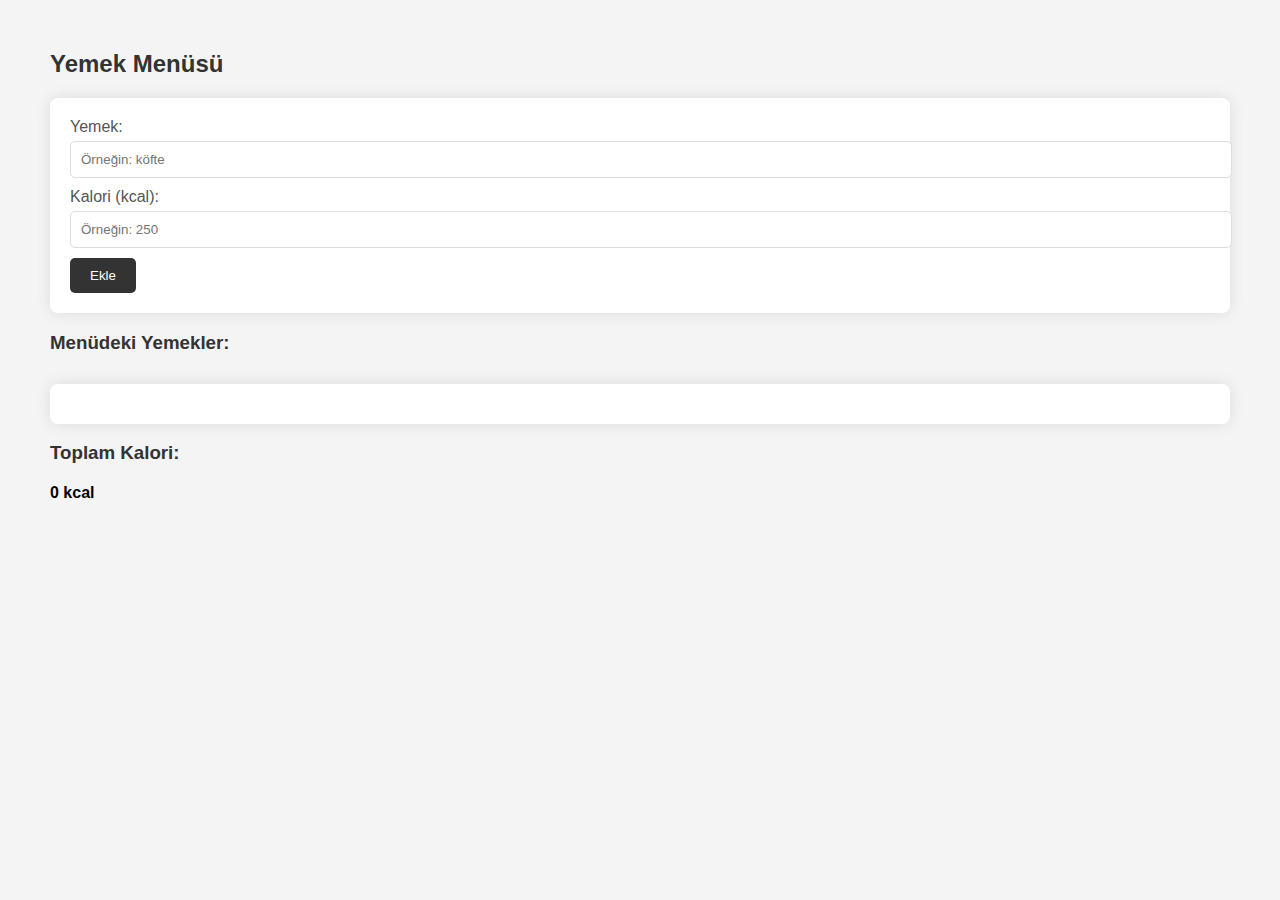
<file: foodSimulation.html>
<!DOCTYPE html>
<html lang="en">
<head>
    <meta charset="UTF-8">
    <meta name="viewport" content="width=device-width, initial-scale=1.0">
    <title>Yemek Menüsü</title>
    <style>
        body {
            font-family: 'Segoe UI', Tahoma, Geneva, Verdana, sans-serif;
            margin: 50px;
            background-color: #f4f4f4;
        }

        h2, h3 {
            color: #333;
        }

        #menuForm {
            background-color: #fff;
            padding: 20px;
            border-radius: 8px;
            box-shadow: 0px 0px 15px rgba(0, 0, 0, 0.1);
        }

        #menuForm div {
            margin-bottom: 10px;
        }

        label {
            display: block;
            margin-bottom: 5px;
            color: #555;
        }

        input[type="text"], input[type="number"] {
            width: 100%;
            padding: 10px;
            border: 1px solid #ddd;
            border-radius: 5px;
        }

        input[type="submit"] {
            background-color: #333;
            color: #fff;
            border: none;
            padding: 10px 20px;
            border-radius: 5px;
            cursor: pointer;
            transition: background-color 0.3s;
        }

        input[type="submit"]:hover {
            background-color: #555;
        }

        #menuList {
            margin-top: 30px;
            background-color: #fff;
            padding: 20px;
            border-radius: 8px;
            box-shadow: 0px 0px 15px rgba(0, 0, 0, 0.1);
        }

        #menuList li {
            border-bottom: 1px solid #eee;
            padding: 8px 0;
        }

        #menuList li:last-child {
            border-bottom: none;
        }

        #totalKalori {
            margin-top: 20px;
            font-weight: bold;
        }

    </style>
</head>
<body>

<h2>Yemek Menüsü</h2>

<form id="menuForm">
    <div>
        <label for="yemek">Yemek:</label>
        <input type="text" id="yemek" name="yemek" placeholder="Örneğin: köfte">
    </div>
    <div>
        <label for="kalori">Kalori (kcal):</label>
        <input type="number" id="kalori" name="kalori" placeholder="Örneğin: 250">
    </div>
    <input type="submit" value="Ekle">
</form>

<h3>Menüdeki Yemekler:</h3>
<ul id="menuList"></ul>

<h3>Toplam Kalori:</h3>
<p id="totalKalori">0 kcal</p>

<script>
    const form = document.getElementById("menuForm");
    const menuList = document.getElementById("menuList");
    const totalKaloriElement = document.getElementById("totalKalori");
    let totalKalori = 0;

    form.addEventListener("submit", function(event) {
        event.preventDefault();

        const yemek = event.target.yemek.value;
        const kalori = Number(event.target.kalori.value);

        const listItem = document.createElement("li");
        listItem.textContent = `${yemek} - ${kalori} kcal`;
        menuList.appendChild(listItem);

        totalKalori += kalori;
        totalKaloriElement.textContent = `${totalKalori} kcal`;

        form.reset();
    });
</script>

</body>
</html>
</file>
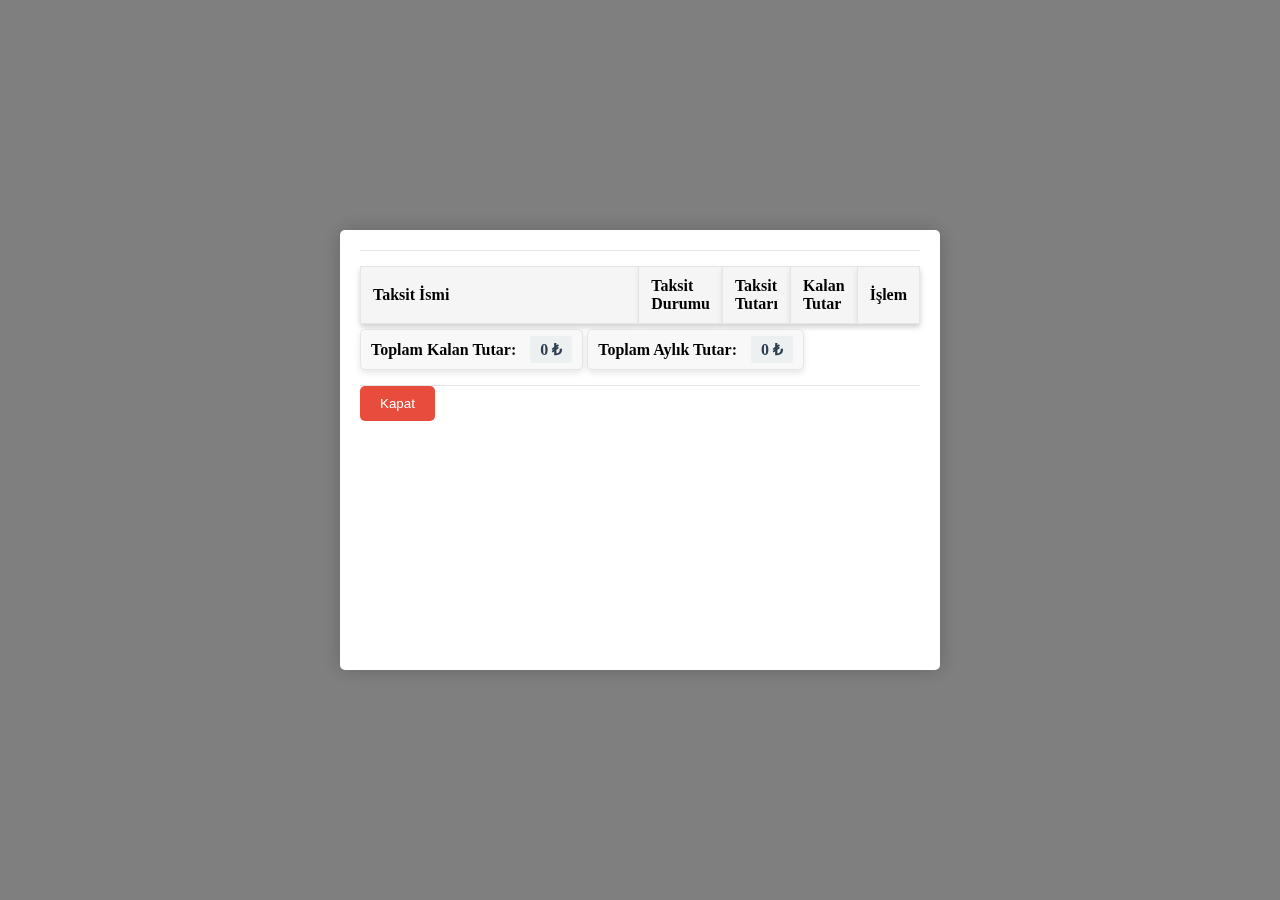
<file: installmentsPrototype.html>
<!DOCTYPE html>
<html lang="en">

<head>
    <meta charset="UTF-8">
    <meta name="viewport" content="width=device-width, initial-scale=1.0">
    <title>Taksitler Modal</title>
    <style>
        /* General styles */


        .modal {
            display: flex;
            align-items: center;
            justify-content: center;
            position: fixed;
            top: 0;
            left: 0;
            width: 100%;
            height: 100%;
            background-color: rgba(0, 0, 0, 0.5);
            overflow-x: auto;
        }

        .modal-dialog {
            width: 80%;
            max-width: 600px;
        }

        .modal-content {
            background-color: #fff;
            padding: 20px;
            border-radius: 5px;
            box-shadow: 0px 0px 20px rgba(0, 0, 0, 0.2);
            overflow-x: auto;
            overflow-y: auto;
            height: 400px;
        }

        .modal-header {
            border-bottom: 1px solid #e5e5e5;
            margin-bottom: 15px;
        }

        .modal-title {
            margin: 0;
            color: #333;
        }

        .modal-footer {
            border-top: 1px solid #e5e5e5;
            margin-top: 15px;
        }

        .btn {
            padding: 10px 20px;
            border: none;
            border-radius: 5px;
            cursor: pointer;
            transition: background-color 0.3s;
        }

        .btn-close {
            background-color: #e74c3c;
            color: white;
        }

        .btn-close:hover {
            background-color: #c0392b;
        }

        table {
            width: 100%;
            border-collapse: collapse;
        }

        table,
        th,
        td {
            border: 1px solid #e5e5e5;
            box-shadow: 0 3px 6px rgba(0, 0, 0, 0.1);
        }

        th,
        td {
            padding: 10px 12px;
            text-align: left;
            width: 100%;
            box-shadow: 0 3px 6px rgba(0, 0, 0, 0.1);
        }

        th {
            background-color: #f5f5f5;
        }

        tbody tr:hover {
            background-color: hsla(0, 0%, 91%, 0.673);
        }

        /* İlerleme çubuğu stili */
        .progress-bar-container {
            width: 100%;
            height: 20px;
            /* İlerleme çubuğunun yüksekliği */
            background-color: #5e6468;
            /* Mavi: Arka plan */
            border-radius: 5px;
            overflow: hidden;
            position: relative;
        }

        .progress-fill {
            height: 100%;
            background-color: #0093f5;
            /* Yeşil: Ödenmiş miktar */
            transition: width 0.3s ease;
            /* Düzgün geçiş için */
        }

        .progress-bar-label {
            font-size: 0.8em;
            text-align: center;
            line-height: 20px;
            color: #fff;
            position: absolute;
            top: 50%;
            left: 50%;
            transform: translate(-50%, -50%);
            width: 100%;
        }

        .payment-button {
            background: linear-gradient(90deg, #34e89e 0%, #0f3443 100%);
            color: white;
            border-radius: 4px;
            border: none;
            padding: 8px 16px;
            font-size: 0.9em;
            cursor: pointer;
            box-shadow: 2px 2px 10px rgba(0, 0, 0, 0.1);
            transition: background-color 0.3s, transform 0.3s;
        }

        .payment-button:hover {
            background: linear-gradient(90deg, #2dd084 0%, #0c2d39 100%);
            transform: scale(1.05);
        }

        .payment-button:disabled {
            background: #bbb;
            cursor: not-allowed;
            box-shadow: none;
            transform: none;
        }

        .total-amount-container {
            padding: 10px;
            border: 1px solid #e5e5e5;
            border-radius: 5px;
            background-color: #f8f8f8;
            display: inline-block;
            box-shadow: 0 3px 6px rgba(0, 0, 0, 0.1);
            margin-top: 5px;
        }

        .amount {
            color: #2c3e50;
            /* Koyu mavi ton */
            font-weight: 600;
            margin-left: 10px;
            padding: 5px 10px;
            background-color: #ecf0f1;
            /* Açık gri ton */
            border-radius: 3px;
        }
    </style>
</head>

<body>
    <div class="modal creditCardInstallmentModal" id="creditCardInstallmentModal" tabindex="-1" role="dialog"
        aria-labelledby="myModalLabel">
        <div class="modal-dialog modal-dialog-centered" role="document">
            <div class="modal-content">
                <div class="modal-header">
                </div>

                <div class="modal-body">
                    <div class="container mt-5">
                        <table class="table table-striped">
                            <thead>
                                <tr>
                                    <th>Taksit İsmi</th>
                                    <th>Taksit Durumu</th>
                                    <th>Taksit Tutarı</th>
                                    <th>Kalan Tutar</th>
                                    <th>İşlem</th>
                                </tr>
                            </thead>
                            <tbody id="taksitler">
                            </tbody>
                        </table>
                        <div class="mt-3 total-amount-container">
                            <strong>Toplam Kalan Tutar:</strong> <span id="toplamKalan" class="amount">0 ₺</span>
                        </div>
                        <div class="mt-3 total-amount-container">
                            <strong>Toplam Aylık Tutar:</strong> <span id="toplamAylık" class="amount">0 ₺</span>
                        </div>
                    </div>
                </div>

                <div class="modal-footer">
                    <button type="button" class="btn btn-close" data-dismiss="modal">Kapat</button>
                </div>
            </div>
        </div>
    </div>
    <!-- Önceki HTML kodunuzun sonuna ekleyin -->

    <script>
        function renderInstallmentsTable(installmentData) {
            const tbody = document.getElementById('taksitler');
            const monthsInTurkish = [
                "Ocak", "Şubat", "Mart", "Nisan", "Mayıs", "Haziran",
                "Temmuz", "Ağustos", "Eylül", "Ekim", "Kasım", "Aralık"
            ];

            // Toplam kalan tutar hesabı için değişken
            let totalRemaining = 0;
            function formatCurrency(value) {
                return new Intl.NumberFormat('tr-TR', {
                    style: 'decimal',
                    minimumFractionDigits: 2,
                    maximumFractionDigits: 2
                }).format(value);
            }
            let rowColorCounter = 0;
            let totalMontlyInstallmentAmount = 0;
            // JSON verisini dolaşıp tabloya ekliyoruz
            for (let key in installmentData) {

                const data = installmentData[key];
                const remainingAmount = (data.totalMonths - data.currentMonth) * data.installmentAmount;
                totalRemaining += remainingAmount;
                totalMontlyInstallmentAmount += data.installmentAmount;

                // Yeni satır oluşturma
                const row = tbody.insertRow();
                row.style.backgroundColor = rowColorCounter % 2 == 0 ? "#dedcdc" : "white";
                rowColorCounter++;
                row.style.fontSize = "smaller";

                // Sütunlar
                row.insertCell(0).innerText = data.item;

                // İlerleme çubuğunu ekleme
                const progressCell = row.insertCell(1);
                const progressContainer = document.createElement('div');
                progressContainer.classList.add('progress-bar-container');

                const progressBarFill = document.createElement('div');
                progressBarFill.classList.add('progress-fill');

                const progressLabel = document.createElement('span');
                progressLabel.classList.add('progress-bar-label');
                progressLabel.style.fontWeight = "bolder";
                progressLabel.innerText = `${data.currentMonth} / ${data.totalMonths}`;

                const progressPercentage = (data.currentMonth / data.totalMonths) * 100;
                progressBarFill.style.width = `${progressPercentage}%`;

                progressContainer.appendChild(progressBarFill);
                progressContainer.appendChild(progressLabel);
                progressCell.appendChild(progressContainer);

                row.insertCell(2).innerText = `${formatCurrency(data.installmentAmount.toFixed(2))}₺`;
                row.insertCell(3).innerText = `${formatCurrency(remainingAmount.toFixed(2))}₺`;


                // Ödeme butonunu oluşturma
                const currentYear = new Date().getFullYear();
                const currentMonthIndex = new Date().getMonth(); // Ay 0'dan başladığı için ekstra +1'e gerek yok

                // Ödeme butonunu oluşturma
                const paymentButton = document.createElement('button');
                paymentButton.classList.add('payment-button');
                paymentButton.innerText = `Ödendi olarak İşaretle`;
                paymentButton.dataset.key = key; // Tıklama olayında hangi taksitin güncellendiğini belirlemek için

                if (data.lastPaidMonth >= currentMonthIndex + 1) { // Ay 0'dan başladığı için +1 eklememiz gerekiyor
                    paymentButton.disabled = true;
                    paymentButton.innerText = `${monthsInTurkish[currentMonthIndex]}-${currentYear} Ödendi`;
                }

                paymentButton.addEventListener('click', function () {
                    const itemKey = this.dataset.key;
                    installmentData[itemKey].lastPaidMonth++;
                    installmentData[itemKey].currentMonth++;

                    this.innerText = `${monthsInTurkish[currentMonthIndex]}-${currentYear} Ödendi`;
                    this.disabled = true;
                    tbody.innerHTML = '';
                    renderTable(installmentData);

                });
                const paymentCell = row.insertCell(4);
                paymentCell.appendChild(paymentButton);
            }

            // Toplam kalan tutarı güncelleme
            document.getElementById('toplamKalan').innerText = `${formatCurrency(totalRemaining.toFixed(2))} ₺`;
            // Toplam aylık tutarı güncelleme
            document.getElementById('toplamAylık').innerText = `${formatCurrency(totalMontlyInstallmentAmount.toFixed(2))} ₺`;
        }
        document.addEventListener("DOMContentLoaded", function () {
            const installmentData = {
                "-NercnBhZYVIaVVrm-OY": {
                    "currentMonth": 5,
                    "installmentAmount": 5020.33,
                    "item": "Seher EnPara İhtiyaç Kredisi",
                    "lastPaidMonth": 9,
                    "totalMonths": 12
                },
                "-NerejI1E9-3oPnLkcK4": {
                    "currentMonth": 12,
                    "installmentAmount": 4040.79,
                    "item": "murat en para",
                    "lastPaidMonth": 8,
                    "totalMonths": 18
                },
                "-Nf3dlNkdtJZa4IMxZFC": {
                    "currentMonth": 5,
                    "installmentAmount": 1494.5,
                    "item": "Vivense Beyaz Koltuk",
                    "lastPaidMonth": 9,
                    "totalMonths": 9
                },
                "-Nf3e-E40_UFGXaDzTRv": {
                    "currentMonth": 7,
                    "installmentAmount": 566.95,
                    "item": "Vivense Sarı Koltuk",
                    "lastPaidMonth": 9,
                    "totalMonths": 9
                },
                "-Nf3e8mBqIAOSDB-SdNx": {
                    "currentMonth": 5,
                    "installmentAmount": 354.3,
                    "item": "Evkur Orta Sehpa",
                    "lastPaidMonth": 10,
                    "totalMonths": 9
                },
                "-Nf3eKkK3AUjge7ulFjM": {
                    "currentMonth": 1,
                    "installmentAmount": 128.71,
                    "item": "Trendyol Katlanır Yemek Masası",
                    "lastPaidMonth": 10,
                    "totalMonths": 9
                },
                "-Nf3eV2dOJDDK0vblFoK": {
                    "currentMonth": 1,
                    "installmentAmount": 245.33,
                    "item": "Trendyol Sandalye ve Minder",
                    "lastPaidMonth": 10,
                    "totalMonths": 9
                },
                "-Nf3ehO97dqF2cDRUNSQ": {
                    "currentMonth": 1,
                    "installmentAmount": 949.7,
                    "item": "Vivense Kiler Dolap",
                    "lastPaidMonth": 10,
                    "totalMonths": 3
                },
                "-Nf3expL7u1KmbegPYeT": {
                    "currentMonth": 1,
                    "installmentAmount": 86.6,
                    "item": "Trendyol Başlık ve 3lü Sehpa",
                    "lastPaidMonth": 10,
                    "totalMonths": 9
                },
                "-NgAEZLLvKm0YRdWe__d": {
                    "currentMonth": 32,
                    "installmentAmount": 500,
                    "item": "Ziraat Murat",
                    "lastPaidMonth": 10,
                    "totalMonths": 48
                },
                "-NgAEgSucHTp_6IUIOA6": {
                    "currentMonth": 12,
                    "installmentAmount": 425,
                    "item": "Ziraat Seher",
                    "lastPaidMonth": 10,
                    "totalMonths": 48
                }
            };
            renderTable(installmentData);
        });
    </script>

</body>

</html>
</file>
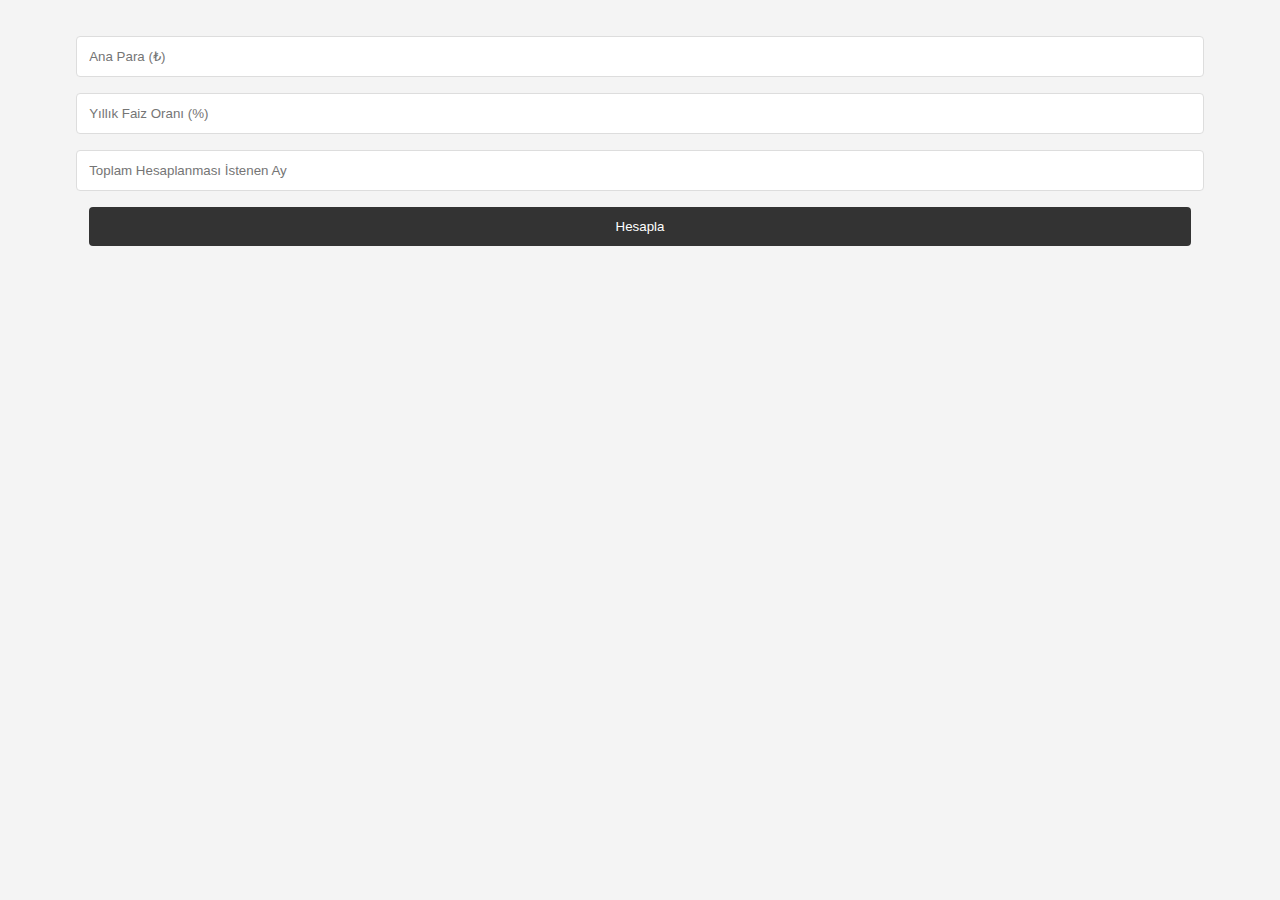
<file: interestSimulationPrototype.html>
<!DOCTYPE html>
<html lang="tr">

<head>
    <meta charset="UTF-8">
    <meta name="viewport" content="width=device-width, initial-scale=1.0">
    <title>Mevduat Hesaplama</title>
    <style>
        body {
            font-family: 'Arial', sans-serif;
            padding: 20px;
            background-color: #f4f4f4;
        }

        div {
            display: flex;
            flex-direction: column;
            align-items: center;
        }

        input, button {
            padding: 12px;
            margin: 8px 0;
            width: 90%;
            border: 1px solid #ddd;
            border-radius: 4px;
            background-color: #fff;
        }

        button {
            background-color: #333;
            color: #fff;
            border: none;
        }

        table {
            width: 100%;
            border-collapse: collapse;
            overflow-x: auto;
            display: block;
        }

        th, td {
            border: 1px solid #ddd;
            padding: 8px;
            white-space: nowrap;
        }

        th {
            background-color: #f2f2f2;
        }

        td.negative {
            color: red;
        }

        td.positive {
            font-weight: bold;
            color: green;
        }

        @media only screen and (max-width: 600px) {
            body {
                padding: 10px;
            }

            input, button {
                font-size: 14px;
            }

            th, td {
                padding: 5px;
                font-size: 12px;
            }
        }
    </style>
</head>

<body>

    <div>
        <input type="number" id="anaPara" placeholder="Ana Para (₺)">
        <input type="number" id="faizOrani" placeholder="Yıllık Faiz Oranı (%)">
        <input type="number" id="toplamAy" placeholder="Toplam Hesaplanması İstenen Ay">
        <button onclick="hesapla()">Hesapla</button>
    </div>

    <table id="sonucTablosu"></table>

    <script>
        function formatCurrency(value) {
				return new Intl.NumberFormat('tr-TR', {
					style: 'decimal',
					minimumFractionDigits: 2,
					maximumFractionDigits: 2
				}).format(value);
			}
        function hesapla() {
            const anaPara = parseFloat(document.getElementById('anaPara').value);
            const faizOrani = parseFloat(document.getElementById('faizOrani').value) / 100;
            const toplamAy = parseInt(document.getElementById('toplamAy').value);
            const stopajOrani = 0.20;

            let tablo = '<thead><tr><th>Ay</th><th>Net Ana Para (₺)</th><th>Brüt Faiz Tutarı (₺)</th><th>Stopaj (₺)</th><th>Net Faiz Getirisi (₺)</th></tr></thead><tbody>';
            let mevcutAnaPara = anaPara;

            for (let i = 1; i <= toplamAy; i++) {
                const brutFaizTutari = (mevcutAnaPara * faizOrani) / 12;
                const stopajTutari = brutFaizTutari * stopajOrani;
                const netFaiz = brutFaizTutari - stopajTutari;

                mevcutAnaPara += netFaiz;

                tablo += `<tr>
                    <td>${i}. Ay</td>
                    <td>${formatCurrency(mevcutAnaPara.toFixed(2))} ₺</td>
                    <td>${formatCurrency(brutFaizTutari.toFixed(2))} ₺</td>
                    <td class="negative">-${formatCurrency(stopajTutari.toFixed(2))} ₺</td>
                    <td class="positive">${formatCurrency(netFaiz.toFixed(2))} ₺</td>
                  </tr>`;
            }

            tablo += '</tbody>';
            document.getElementById('sonucTablosu').innerHTML = tablo;
        }

    </script>
</body>

</html>
</file>
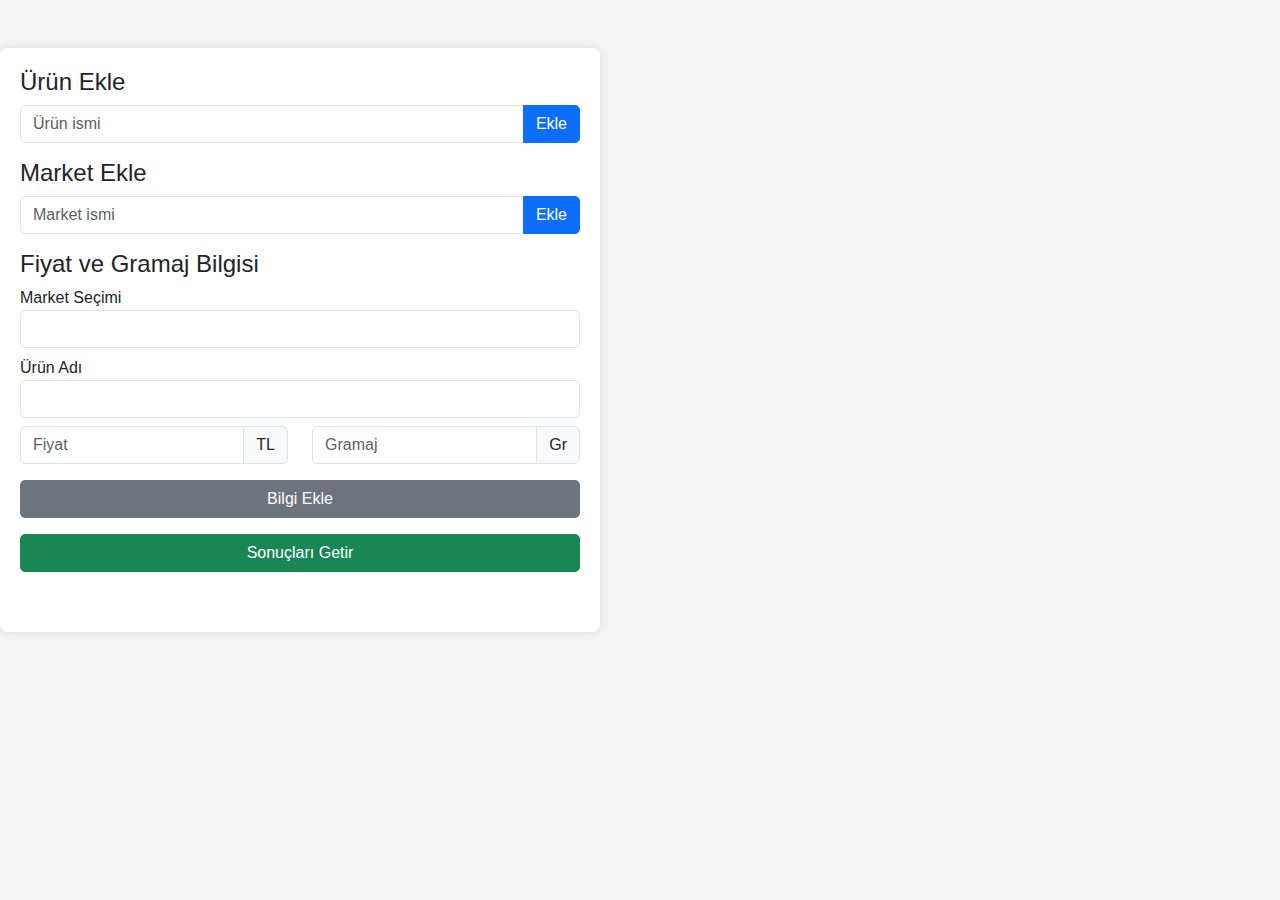
<file: shoppingSimulationPrototype.html>
<!DOCTYPE html>
<html lang="tr">

<head>
    <meta charset="UTF-8">
    <meta name="viewport" content="width=device-width, initial-scale=1.0">
    <title>Alışveriş Karşılaştırma</title>
    <link href="https://cdn.jsdelivr.net/npm/bootstrap@5.2.2/dist/css/bootstrap.min.css" rel="stylesheet">
    <link rel="stylesheet" href="styles.css">
</head>
<style>
    .comparison-container {
        max-width: 600px;
        background-color: #ffffff;
        padding: 20px;
        box-shadow: 0px 0px 10px rgba(0, 0, 0, 0.1);
        border-radius: 8px;
    }

    .comparison-heading {
        border-bottom: 2px solid #f0f0f0;
        padding-bottom: 10px;
        margin-bottom: 20px;
    }

    .comparison-container button,
    .comparison-container .form-control {
        border-radius: 5px;
    }

    .comparison-container #comparisonResults h5 {
        cursor: pointer;
    }

    .comparison-container #comparisonResults {
        max-height: 400px;
        overflow-y: auto;
    }

    .comparison-container .card-header h5:hover {
        text-decoration: underline;
    }

    .comparison-container .card {
        border-radius: 8px;
        box-shadow: 0px 2px 8px rgba(0, 0, 0, 0.1);
    }
</style>

<body>
    <div class="comparison-container my-5">

        <!-- Ürün Ekleme -->
        <h4>Ürün Ekle</h4>
        <div class="input-group mb-3">
            <input type="text" id="productInput" class="form-control" placeholder="Ürün ismi">
            <button onclick="addProduct()" class="btn btn-primary">Ekle</button>
        </div>

        <!-- Market Ekleme -->
        <h4>Market Ekle</h4>
        <div class="input-group mb-3">
            <input type="text" id="marketInput" class="form-control" placeholder="Market ismi">
            <button onclick="addMarket()" class="btn btn-primary">Ekle</button>
        </div>

        <h4>Fiyat ve Gramaj Bilgisi</h4>
        <!-- Fiyat ve Gramaj Bilgisi -->
        <div class="mb-3">
            <label>Market Seçimi</label>
            <select id="marketDropdown" class="form-control mb-2">
            </select>
            <label>Ürün Adı</label>
            <select id="productDropdown" class="form-control mb-2">
            </select>

            <div class="row">

                <!-- Fiyat Bilgisi -->
                <div class="col-md-6 mb-3">
                    <div class="input-group">
                        <input type="number" id="priceInput" class="form-control" placeholder="Fiyat">
                        <span class="input-group-text">TL</span>
                    </div>
                </div>

                <!-- Gramaj Bilgisi -->
                <div class="col-md-6 mb-3">
                    <div class="input-group">
                        <input type="number" id="gramInput" class="form-control" placeholder="Gramaj">
                        <span class="input-group-text">Gr</span>
                    </div>
                </div>

            </div>

            <button onclick="addPriceAndGram()" class="btn btn-secondary w-100">Bilgi Ekle</button>
        </div>

        <!-- Sonuçları Getir Butonu -->
        <button onclick="compareProducts()" class="btn btn-success w-100 mb-3">Sonuçları Getir</button>

        <!-- Karşılaştırma Sonuçları -->
        <!-- Karşılaştırma Sonuçları -->
        <div id="comparisonResults" class="mt-4">
            <!-- Sonuçlar burada listelenecek -->
        </div>


    </div>

    <script src="script.js"></script>
</body>

</html>
</file>
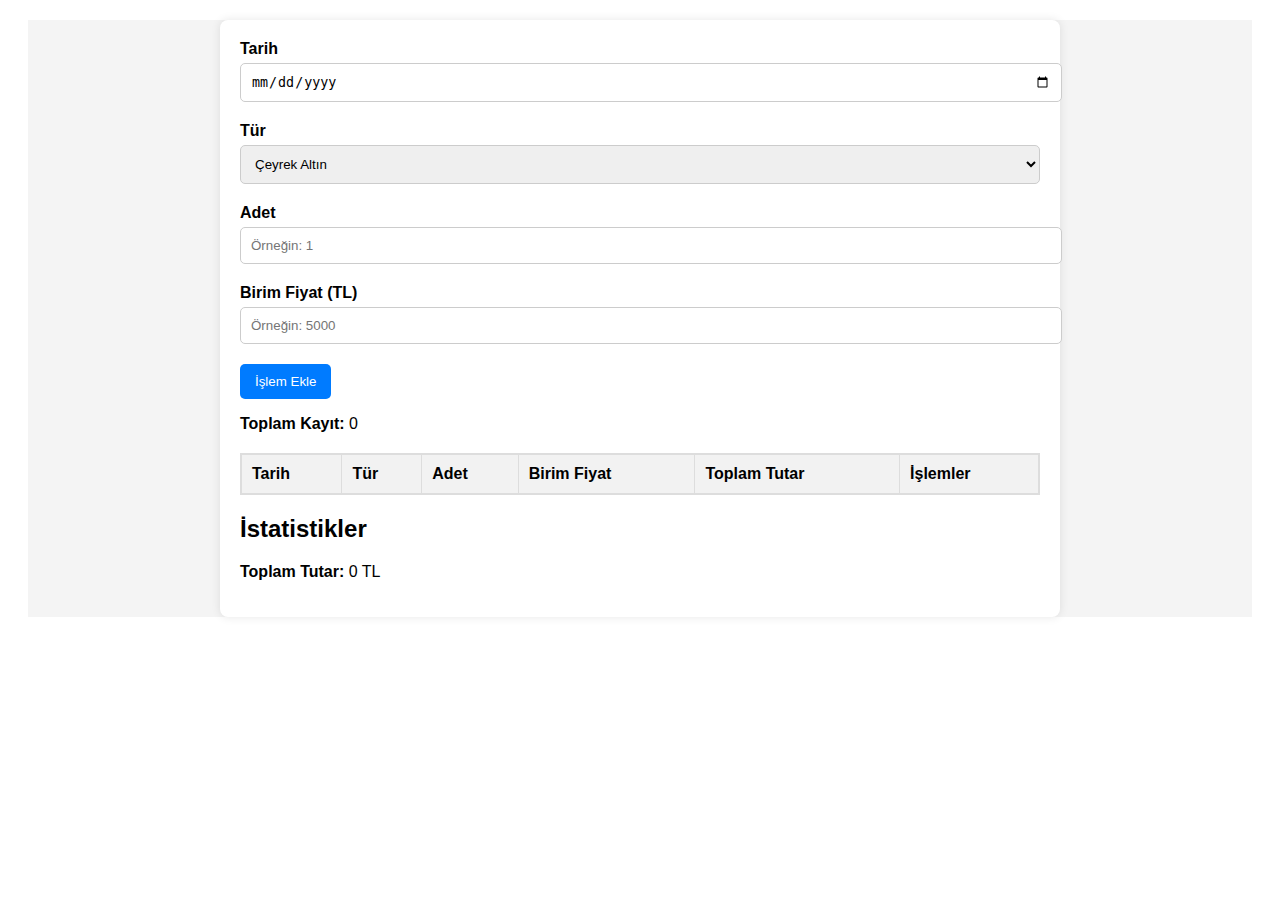
<file: test.html>
<!DOCTYPE html>
<html lang="tr">

<head>
     <meta charset="UTF-8">
     <meta name="viewport" content="width=device-width, initial-scale=1.0">
     <title>Altın ve Döviz İstatistikleri</title>
     <style>
          #uniqueContainer {
               font-family: Arial, sans-serif;
               margin: 20px;
               padding: 0;
               background-color: #f4f4f4;
          }

          #uniqueContainer h1 {
               text-align: center;
          }

          #uniqueContainer .container {
               max-width: 800px;
               margin: 0 auto;
               padding: 20px;
               background-color: #fff;
               border-radius: 8px;
               box-shadow: 0 0 10px rgba(0, 0, 0, 0.1);
          }

          #uniqueContainer .form-group {
               margin-bottom: 20px;
          }

          #uniqueContainer label {
               display: block;
               margin-bottom: 5px;
               font-weight: bold;
          }

          #uniqueContainer select,
          #uniqueContainer input[type="number"],
          #uniqueContainer input[type="date"] {
               width: 100%;
               padding: 10px;
               border: 1px solid #ccc;
               border-radius: 5px;
          }

          #uniqueContainer button {
               padding: 10px 15px;
               background-color: #007bff;
               color: white;
               border: none;
               border-radius: 5px;
               cursor: pointer;
          }

          #uniqueContainer button:hover {
               background-color: #0056b3;
          }

          /* Tablonun genişlik ayarı ve yatay kaydırma */
          #uniqueContainer .table-container {
               max-height: 300px;
               overflow-y: auto;
               margin-top: 20px;
               border: 1px solid #ddd;
          }

          #uniqueContainer table {
               width: 100%;
               border-collapse: collapse;
          }

          #uniqueContainer th,
          #uniqueContainer td {
               border: 1px solid #ddd;
               padding: 10px;
               text-align: left;
               white-space: nowrap;
          }

          #uniqueContainer th {
               background-color: #f2f2f2;
               position: sticky;
               top: 0;
               z-index: 10;
          }

          @media (max-width: 768px) {

               #uniqueContainer th,
               #uniqueContainer td {
                    font-size: 14px;
               }
          }
     </style>
</head>

<body>
     <div id="uniqueContainer">

          <div class="container">
               <div class="form-group">
                    <label for="date">Tarih</label>
                    <input type="date" id="uniqueDate">
               </div>
               <div class="form-group">
                    <label for="item">Tür</label>
                    <select id="uniqueItem">
                         <option value="Çeyrek Altın">Çeyrek Altın</option>
                         <option value="Yarım Altın">Yarım Altın</option>
                         <option value="Tam Altın">Tam Altın</option>
                         <option value="Cumhuriyet Altını">Cumhuriyet Altını</option>
                         <option value="Gram Altın">Gram Altın</option>
                         <option value="Dolar">Dolar</option>
                         <option value="Euro">Euro</option>
                         <option value="Sterlin">Sterlin</option>
                    </select>
               </div>
               <div class="form-group">
                    <label for="quantity">Adet</label>
                    <input type="number" id="uniqueQuantity" placeholder="Örneğin: 1">
               </div>
               <div class="form-group">
                    <label for="price">Birim Fiyat (TL)</label>
                    <input type="number" id="uniquePrice" placeholder="Örneğin: 5000">
               </div>
               <button onclick="addUniqueTransaction()">İşlem Ekle</button>

               <!-- Toplam kayıt sayısı -->
               <p><strong>Toplam Kayıt:</strong> <span id="uniqueTotalRecords">0</span></p>

               <div class="table-container">
                    <table>
                         <thead>
                              <tr>
                                   <th>Tarih</th>
                                   <th>Tür</th>
                                   <th>Adet</th>
                                   <th>Birim Fiyat</th>
                                   <th>Toplam Tutar</th>
                                   <th>İşlemler</th>
                              </tr>
                         </thead>
                         <tbody id="uniqueTransactionTable">
                         </tbody>
                    </table>
               </div>

               <h2>İstatistikler</h2>
               <p><strong>Toplam Tutar:</strong> <span id="uniqueTotalAmount">0</span> TL</p>
               <div id="uniqueItemStatistics"></div>
          </div>
     </div>

     <script>
          let uniqueTransactions = [];
          let uniqueTotalAmount = 0;
          let uniqueItemSummary = {};

          function addUniqueTransaction() {
               const date = document.getElementById('uniqueDate').value;
               const item = document.getElementById('uniqueItem').value;
               const quantity = parseFloat(document.getElementById('uniqueQuantity').value);
               const price = parseFloat(document.getElementById('uniquePrice').value);

               const total = quantity * price;
               const transaction = { date, item, quantity, price, total };
               uniqueTransactions.push(transaction);

               uniqueTotalAmount += total;

               if (uniqueItemSummary[item]) {
                    uniqueItemSummary[item] += quantity;
               } else {
                    uniqueItemSummary[item] = quantity;
               }

               updateUniqueTable();
               updateUniqueStatistics();
               updateUniqueRecordCount();
          }

          function deleteTransaction(index) {
               const transaction = uniqueTransactions[index];
               uniqueTotalAmount -= transaction.total;

               // Türdeki miktarı düşür
               uniqueItemSummary[transaction.item] -= transaction.quantity;
               if (uniqueItemSummary[transaction.item] === 0) {
                    delete uniqueItemSummary[transaction.item];
               }

               // İlgili kaydı sil
               uniqueTransactions.splice(index, 1);

               updateUniqueTable();
               updateUniqueStatistics();
               updateUniqueRecordCount();
          }

          function updateUniqueTable() {
               const tableBody = document.getElementById('uniqueTransactionTable');
               tableBody.innerHTML = '';

               uniqueTransactions.forEach((transaction, index) => {
                    const row = document.createElement('tr');
                    row.id = "id";
                    row.innerHTML = `
                         <td>${transaction.date}</td>
                         <td>${transaction.item}</td>
                         <td>${transaction.quantity}</td>
                         <td>${transaction.price} TL</td>
                         <td>${transaction.total} TL</td>
                         <td><button onclick="deleteTransaction(${index})">Sil</button></td>
                    `;
                    tableBody.appendChild(row);
               });
          }

          function updateUniqueStatistics() {
               document.getElementById('uniqueTotalAmount').innerText = uniqueTotalAmount.toFixed(2);

               const itemStatsDiv = document.getElementById('uniqueItemStatistics');
               itemStatsDiv.innerHTML = '';

               Object.keys(uniqueItemSummary).forEach(item => {
                    const stat = document.createElement('p');
                    stat.innerHTML = `<strong>${item}:</strong> ${uniqueItemSummary[item]} adet`;
                    itemStatsDiv.appendChild(stat);
               });
          }

          function updateUniqueRecordCount() {
               document.getElementById('uniqueTotalRecords').innerText = uniqueTransactions.length;
          }
     </script>
</body>

</html>
</file>
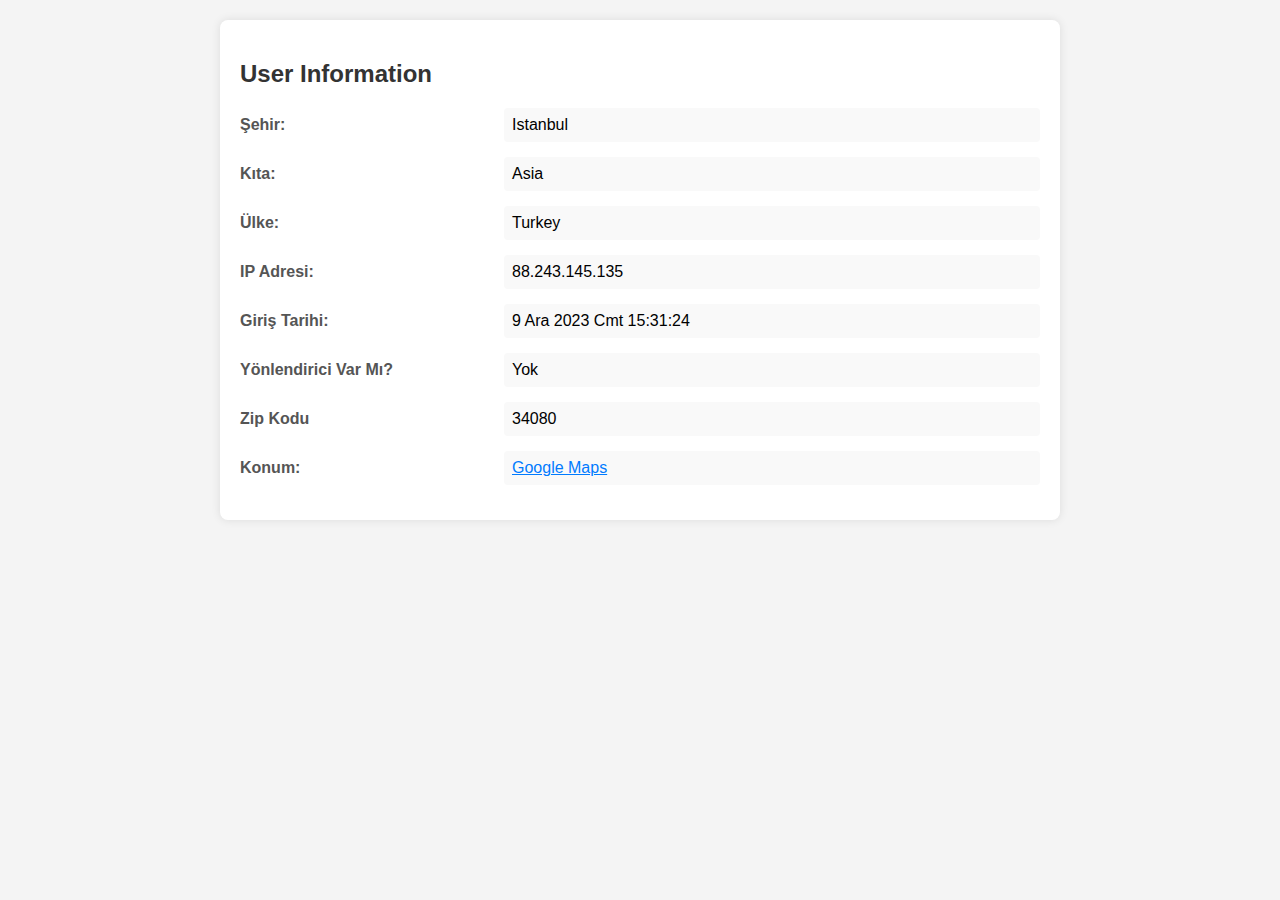
<file: userActivityDetailModal.html>
<!DOCTYPE html>
<html lang="en">

<head>
     <meta charset="UTF-8">
     <meta name="viewport" content="width=device-width, initial-scale=1.0">
     <title>User Information</title>
     <style>
          /* Global Stiller */
          body {
               font-family: 'Segoe UI', Tahoma, Geneva, Verdana, sans-serif;
               margin: 0;
               padding: 0;
               background-color: #f4f4f4;
          }

          .container {
               max-width: 800px;
               margin: 20px auto;
               padding: 20px;
               background-color: #fff;
               border-radius: 8px;
               box-shadow: 0 0 10px rgba(0, 0, 0, 0.1);
          }

          h2 {
               color: #333;
               margin-bottom: 20px;
          }

          .data-item {
               display: flex;
               align-items: center;
               justify-content: space-between;
               margin-bottom: 15px;
          }

          .data-item label {
               flex-basis: 30%;
               font-weight: bold;
               color: #555;
          }

          .data-item span {
               flex-basis: 65%;
               padding: 8px;
               background-color: #f9f9f9;
               border-radius: 4px;
               overflow: hidden;
               text-overflow: ellipsis;
          }

          .map-link {
               color: #007bff;
               text-decoration: underline;
               cursor: pointer;
          }

          .map-link:hover {
               color: #0056b3;
          }
     </style>
</head>

<body>
     <div class="container">
          <h2>User Information</h2>
          <div class="data-item" id="cityItem">
               <label for="city">Şehir:</label>
               <span id="city"></span>
          </div>
          <div class="data-item" id="continentItem">
               <label for="continent">Kıta:</label>
               <span id="continent"></span>
          </div>
          <div class="data-item" id="countryItem">
               <label for="country">Ülke:</label>
               <span id="country"></span>
          </div>
          <div class="data-item" id="ipItem">
               <label for="ip">IP Adresi:</label>
               <span id="ip"></span>
          </div>
          <div class="data-item" id="loginDateItem">
               <label for="loginDate">Giriş Tarihi:</label>
               <span id="loginDate"></span>
          </div>
          <div class="data-item" id="isProxyItem">
               <label for="isProxy">Yönlendirici Var Mı?</label>
               <span id="isProxy"></span>
          </div>
          <div class="data-item" id="isZipCodeItem">
               <label for="zipCode">Zip Kodu</label>
               <span id="zipCode"></span>
          </div>
          <div class="data-item" id="locationItem">
               <label for="location">Konum:</label>
               <span id="location">
                    <a href="#" id="mapLink" class="map-link" target="_blank">Google Maps</a>
               </span>
          </div>
     </div>

     <script>
          const data = {
               "cityName": "Istanbul",
               "continent": "Asia",
               "continentCode": "AS",
               "countryCode": "TR",
               "countryName": "Turkey",
               "ipAddress": "88.243.145.135",
               "ipVersion": 4,
               "isProxy": false,
               "latitude": 41.01384,
               "loginDate": "9 Ara 2023 Cmt 15:31:24",
               "longitude": 28.949659,
               "regionName": "Istanbul",
               "timeZone": "+03:00",
               "zipCode": "34080",
               "id": "-NlDYu0MSK08kIGbRUnx"
          };

          document.getElementById('city').textContent = data.cityName;
          document.getElementById('continent').textContent = data.continent;
          document.getElementById('country').textContent = data.countryName;
          document.getElementById('ip').textContent = data.ipAddress;
          document.getElementById('loginDate').textContent = data.loginDate;
          document.getElementById('isProxy').textContent = data.isProxy ? "Var":"Yok";
          document.getElementById('zipCode').textContent = data.zipCode;

          const latitude = data.latitude;
          const longitude = data.longitude;
          const mapLink = document.getElementById('mapLink');
          mapLink.href = `https://www.google.com/maps?q=${latitude},${longitude}`;
     </script>
</body>

</html>
</file>
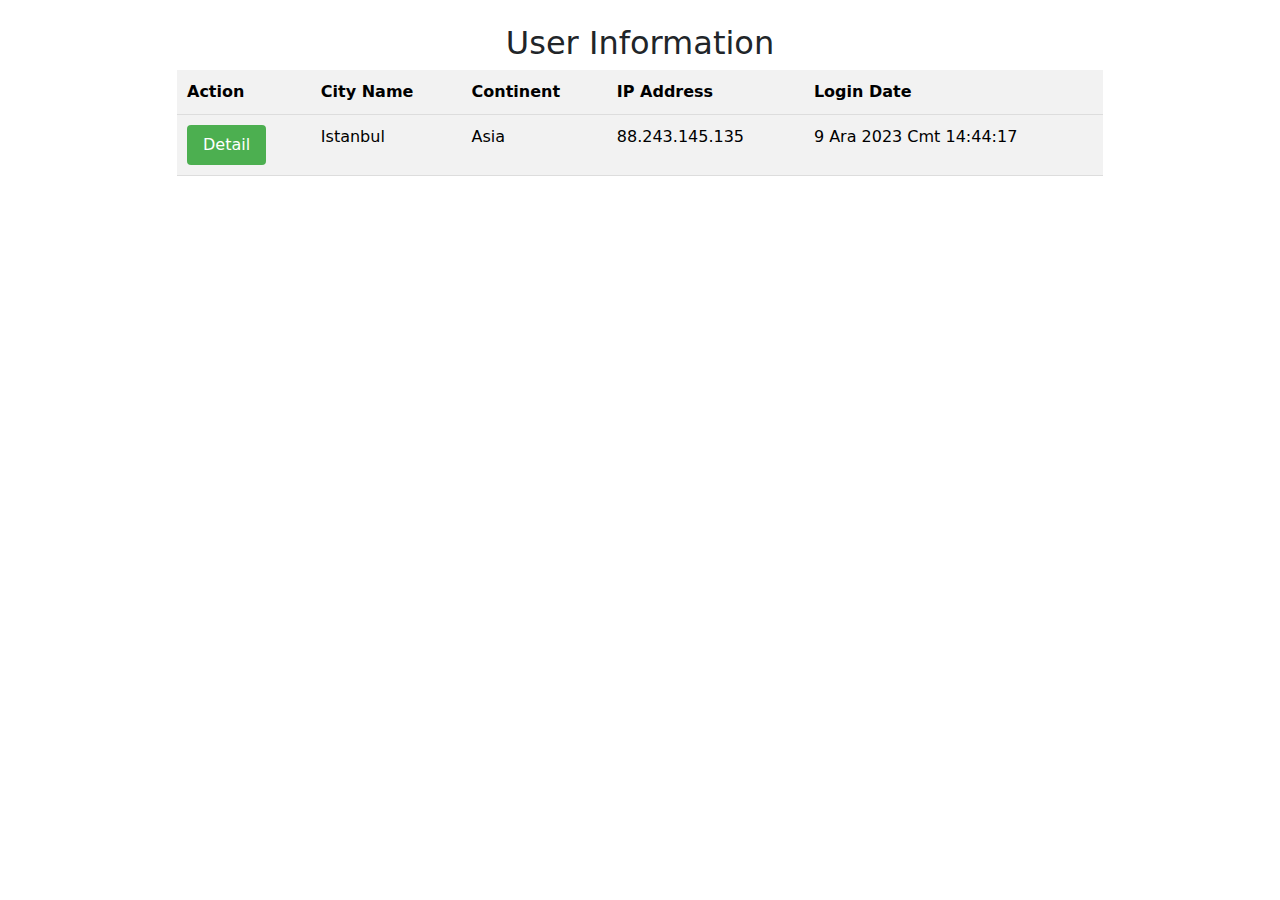
<file: userActivityPrototype.html>
<!-- HTML içeriği -->
<!DOCTYPE html>
<html lang="en">
<head>
  <meta charset="UTF-8">
  <meta name="viewport" content="width=device-width, initial-scale=1.0">
  <title>User Information</title>
  <link href="https://cdn.jsdelivr.net/npm/bootstrap@5.3.0/dist/css/bootstrap.min.css" rel="stylesheet">
  <style>
    /* Stil vermek için yalnızca id'ler kullanılıyor */
    #userTableWrapper {
      max-height: 400px;
      overflow-y: auto;
    }

    #userTable thead {
      position: sticky;
      top: 0;
      background-color: #fff;
    }

    /* Diğer stiller */
    /* İlgili id'lerin stilleri */
    #userTable {
      width: 100%;
      border-collapse: collapse;
    }

    #userTable th,
    #userTable td {
      padding: 10px;
      text-align: left;
      border-bottom: 1px solid #ddd;
      min-width: 100px;
    }

    /* İlgili id'lerin stilleri */
    #userTable th {
      background-color: #f2f2f2;
      font-weight: bold;
    }

    /* Buton tasarımı */
    #detailButton {
      padding: 8px 16px;
      background-color: #4CAF50;
      color: white;
      border: none;
      border-radius: 4px;
      cursor: pointer;
      transition: background-color 0.3s ease;
    }

    #detailButton:hover {
      background-color: #45a049;
    }

    /* Tarih kolonu genişliği */
    #userData .dateColumn {
      white-space: nowrap;
      min-width: 250px; /* Örnek olarak genişlik ayarı */
    }
  </style>
</head>
<body>
  <div class="container">
    <div class="row">
      <div class="col-md-10 mx-auto">
        <h2 class="text-center mt-4">User Information</h2>
        <div id="userTableWrapper">
          <table class="table table-striped" id="userTable">
            <thead>
              <tr>
                <th>Action</th>
                <th>City Name</th>
                <th>Continent</th>
                <th>IP Address</th>
                <th class="dateColumn">Login Date</th>
              </tr>
            </thead>
            <tbody id="userData">
              <!-- Buraya verilerin dinamik olarak ekleneceği JS kodu gelecek -->
            </tbody>
          </table>
        </div>
      </div>
    </div>
  </div>

  <script>
    // Verilerinizi içeren obje
    const data = {
      "-NlDO6p52w4_ByfrWdIY": {
        "cityName": "Istanbul",
        "continent": "Asia",
        "ipAddress": "88.243.145.135",
        "loginDate": "9 Ara 2023 Cmt 14:44:17"
      },
      // Diğer veriler buraya gelecek
    };

    // İzin verilen sütunlar
    const isAllowedColumns = ["cityName", "continent", "ipAddress", "loginDate"];

    const userData = document.getElementById('userData');
    Object.values(data).forEach(item => {
      const row = document.createElement('tr');

      // İşlem sütunu ve buton oluşturma
      const actionCell = document.createElement('td');
      const actionButton = document.createElement('button');
      actionButton.id = 'detailButton'; // Buton için özel ID
      actionButton.textContent = 'Detail';
      actionButton.addEventListener('click', () => {
        console.log(item); // Veriyi konsola yazdırma
      });
      actionCell.appendChild(actionButton);
      row.appendChild(actionCell);

      // İzin verilen sütunları tabloya ekleme
      isAllowedColumns.forEach(column => {
        if (item.hasOwnProperty(column)) {
          const cell = document.createElement('td');
          cell.textContent = item[column];
          row.appendChild(cell);
        }
      });

      userData.appendChild(row);
    });
  </script>

  <script src="https://cdn.jsdelivr.net/npm/bootstrap@5.3.0/dist/js/bootstrap.bundle.min.js"></script>
</body>
</html>
</file>
<file: styles.css>
body {
    font-family: Arial, sans-serif;
    margin: 0;
    padding: 0;
    background-color: #f4f4f4;
}

.container {
    max-width: 800px;
    margin: 50px auto;
    padding: 20px;
    background-color: #fff;
    box-shadow: 0 0 10px rgba(0, 0, 0, 0.1);
    border-radius: 5px;
}

table {
    width: 100%;
    border-collapse: collapse;
    margin-top: 20px;
}

th, td {
    padding: 12px;
    text-align: left;
    border-bottom: 1px solid #ddd;
}

th {
    background-color: #f2f2f2;
}
</file>
